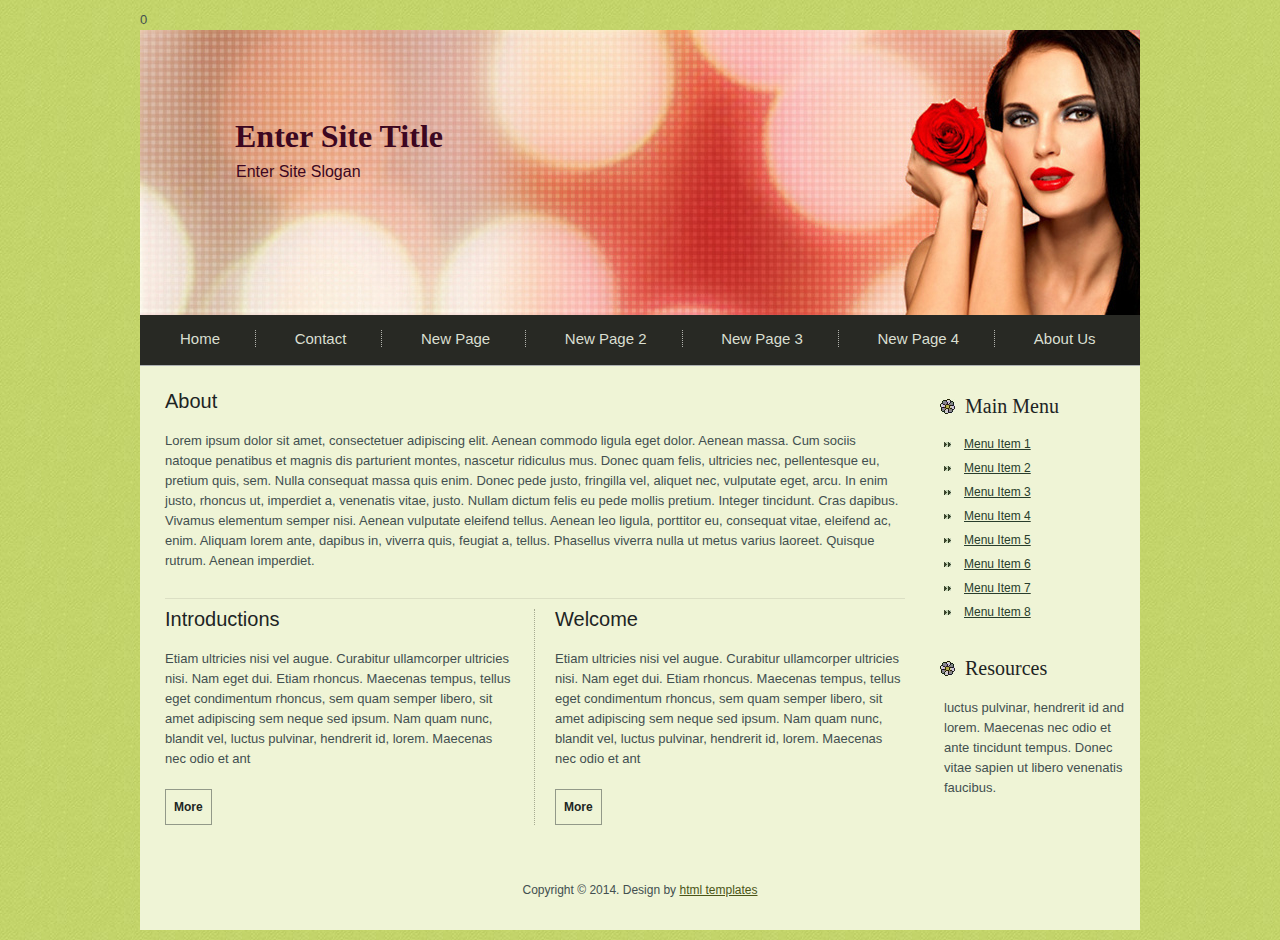
<file: template_14/index.html>
<!DOCTYPE html>
<html>
<head>
<meta charset="UTF-8">
<title>Template 14</title>
<meta name="description" content="A description of your website">
<meta name="keywords" content="keyword1, keyword2, keyword3">
<link href="css/style.css" rel="stylesheet" type="text/css">
</head>
<body>

<div id="wrapper"> 
  0
  <div id="header">
  
  <div class="banner_img">
    <h1>Enter Site Title</h1>
    <p>Enter Site Slogan</p>
    </div>

	</div>
	
    <div class="navigation">
      <ul>
        <li><a href="#">Home</a></li>
        <li><a href="#">Contact</a></li>
        <li><a href="#">New Page</a></li>
        <li><a href="#">New Page 2</a></li>
        <li><a href="#">New Page 3</a></li>
        <li><a href="#">New Page 4</a></li>
        <li><a href="#">About Us</a></li>
      </ul>
    </div>
    
    <div class="right_side_bar"> 
      
      <div class="col_1">
        <h1>Main Menu</h1>
        <div class="box">
          <ul>
            <li><a href="#">Menu Item 1</a></li>
            <li><a href="#">Menu Item 2</a></li>
            <li><a href="#">Menu Item 3</a></li>
            <li><a href="#">Menu Item 4</a></li>
            <li><a href="#">Menu Item 5</a></li>
            <li><a href="#">Menu Item 6</a></li>
            <li><a href="#">Menu Item 7</a></li>
            <li><a href="#">Menu Item 8</a></li>
          </ul>
        </div>
      </div>
      
      <div class="col_1">
        <h1>Resources</h1>
        <div class="box">
          <p>luctus pulvinar, hendrerit id and lorem. Maecenas nec odio et 
ante tincidunt tempus. Donec vitae sapien ut libero venenatis faucibus. </p>
        </div>
      </div>
      
    </div>
	
	<div id="page_content">
 
    <div class="left_section">
    <div class="common_content">
        <h2>About</h2>
        <p>Lorem ipsum dolor sit amet, consectetuer adipiscing elit. 
Aenean commodo ligula eget dolor. Aenean massa. Cum sociis natoque 
penatibus et magnis dis parturient montes, nascetur ridiculus mus. Donec
 quam felis, ultricies nec, pellentesque eu, pretium quis, sem. Nulla 
consequat massa quis enim. Donec pede justo, fringilla vel, aliquet nec,
 vulputate eget, arcu. In enim justo, rhoncus ut, imperdiet a, venenatis
 vitae, justo. Nullam dictum felis eu pede mollis pretium. Integer 
tincidunt. Cras dapibus. Vivamus elementum semper nisi. Aenean vulputate
 eleifend tellus. Aenean leo ligula, porttitor eu, consequat vitae, 
eleifend ac, enim. Aliquam lorem ante, dapibus in, viverra quis, feugiat
 a, tellus. Phasellus viverra nulla ut metus varius laoreet. Quisque 
rutrum. Aenean imperdiet.</p>
      </div>
      
           <hr>
      <div class="top_content border_none">
        <div class="column_one">
          <h2>Introductions</h2>
          <p>Etiam ultricies nisi vel augue. Curabitur ullamcorper 
ultricies nisi. Nam eget dui. Etiam rhoncus. Maecenas tempus, tellus 
eget condimentum rhoncus, sem quam semper libero, sit amet adipiscing 
sem neque sed ipsum. Nam quam nunc, blandit vel, luctus pulvinar, 
hendrerit id, lorem. Maecenas nec odio et ant</p>
          <br>
          <p><a class="btn" href="#">More</a></p> </div>
        <div class="column_two border_left">
          <h2> Welcome</h2>
          <p>Etiam ultricies nisi vel augue. Curabitur ullamcorper 
ultricies nisi. Nam eget dui. Etiam rhoncus. Maecenas tempus, tellus 
eget condimentum rhoncus, sem quam semper libero, sit amet adipiscing 
sem neque sed ipsum. Nam quam nunc, blandit vel, luctus pulvinar, 
hendrerit id, lorem. Maecenas nec odio et ant</p>
        <br>
        <p><a class="btn" href="#">More</a></p>
        </div>
      </div>
    </div>
    
    <div class="clear"></div>

  
  <!--start footer from here-->
  <div id="footer">Copyright &copy; 2014. Design by <a href="http://www.htmltemplates.net" target="_blank">html templates</a><br>
  
  <!--DO NOT remove footer link-->
  <!--Template designed by--><a href="http://www.htmltemplates.net"><img src="images/footer.gif" class="copyright" alt="www.htmltemplates.net"></a></div>
  
  <!--/. end footer from here--> 
</div>
</div>

</body></html>
</file>
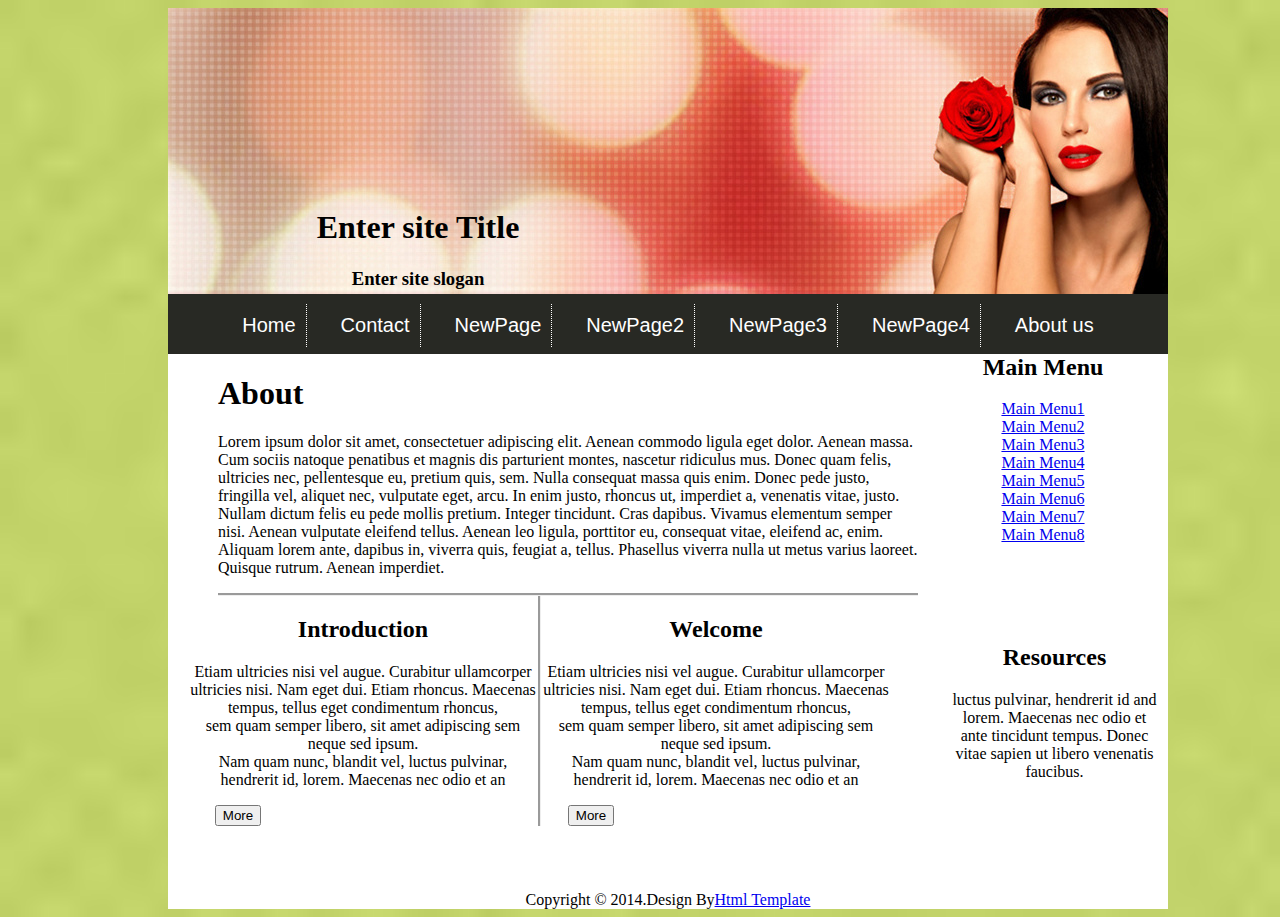
<file: Beauty.html>
<!DOCTYPE html>
<html>
<head>
	<title>BeautyFull Site</title>
	<link rel="stylesheet" type="text/css" href="Beauty.css">
</head>
  <div class="container">	
	<div class="header">
		<div id="pic">
		    <img src="Images/header.jpg">
		</div>
		<div id="text">    
		    <h1>Enter site Title</h1>
		    <h3>Enter site slogan</h3>
		</div>    
	</div>

	<div class="navgation">
		<ul class="nav">
			<li><a href="#home">Home</a></li>
			<li><a href="#contact">Contact</a></li>
			<li><a href="#Newpage">NewPage</a></li>
			<li><a href="#NewPage2">NewPage2</a></li>
			<li><a href="#NewPage3">NewPage3</a></li>
			<li><a href="#NewPage4">NewPage4</a></li>
			<li><a href="#about us">About us</a></li>
		</ul>
	</div>
    
  
    <section>
    	<div class="left">
		    <h1>About</h1>
		    <p>Lorem ipsum dolor sit amet, consectetuer adipiscing elit. Aenean commodo ligula eget dolor. Aenean massa. Cum sociis natoque penatibus et magnis dis parturient montes, nascetur ridiculus mus. Donec quam felis, ultricies nec, pellentesque eu, pretium quis, sem. Nulla consequat massa quis enim. Donec pede justo, fringilla vel, aliquet nec, vulputate eget, arcu. In enim justo, rhoncus ut, imperdiet a, venenatis vitae, justo. Nullam dictum felis eu pede mollis pretium. Integer tincidunt. Cras dapibus. Vivamus elementum semper nisi. Aenean vulputate eleifend tellus. Aenean leo ligula, porttitor eu, consequat vitae, eleifend ac, enim. Aliquam lorem ante, dapibus in, viverra quis, feugiat a, tellus. Phasellus viverra nulla ut metus varius laoreet. Quisque rutrum. Aenean imperdiet. </p>
	    </div>

	    <div class="right">
	    	<h2>Main Menu</h2>
	    	<ul>
	    		<li><a href="#">Main Menu1</a></li>
	    		<li><a href="#">Main Menu2</a></li>
	    		<li><a href="#">Main Menu3</a></li>
	    		<li><a href="#">Main Menu4</a></li>
	    		<li><a href="#">Main Menu5</a></li>
	    		<li><a href="#">Main Menu6</a></li>
	    		<li><a href="#">Main Menu7</a></li>
	    		<li><a href="#">Main Menu8</a></li>
	    	</ul>
	    </div>
    
    

    <div id="content">
    	<div class="one">
    		<h2>Introduction</h2>
    		<p>Etiam ultricies nisi vel augue. Curabitur ullamcorper<br> ultricies nisi. Nam eget dui. Etiam rhoncus. Maecenas<br> tempus, tellus eget condimentum rhoncus,<br> sem quam semper libero, sit amet adipiscing sem neque sed ipsum.<br>Nam quam nunc, blandit vel, luctus pulvinar,<br> hendrerit id, lorem. Maecenas nec odio et an</p>
    		<input type="button" value="More">
    	</div>

    	<div class="two">
    		<h2>Welcome</h2>
    		<p>Etiam ultricies nisi vel augue. Curabitur ullamcorper<br> ultricies nisi. Nam eget dui. Etiam rhoncus. Maecenas<br> tempus, tellus eget condimentum rhoncus,<br> sem quam semper libero, sit amet adipiscing sem neque sed ipsum. <br>Nam quam nunc, blandit vel, luctus pulvinar,<br> hendrerit id, lorem. Maecenas nec odio et an</p>
    		<input type="button" value="More">
    	</div>

    	<div class="three">
    		<h2>Resources</h2>
    		<p>luctus pulvinar, hendrerit id and <br>lorem. Maecenas nec odio et<br> ante tincidunt tempus. Donec<br> vitae sapien ut libero venenatis<br> faucibus.</p>
    	</div>
    </div>

    <footer>
        Copyright &copy; 2014.Design By<a href="#">Html Template</a>
    </footer>
  </div>
  </section>  
</body>
</html>
</file>
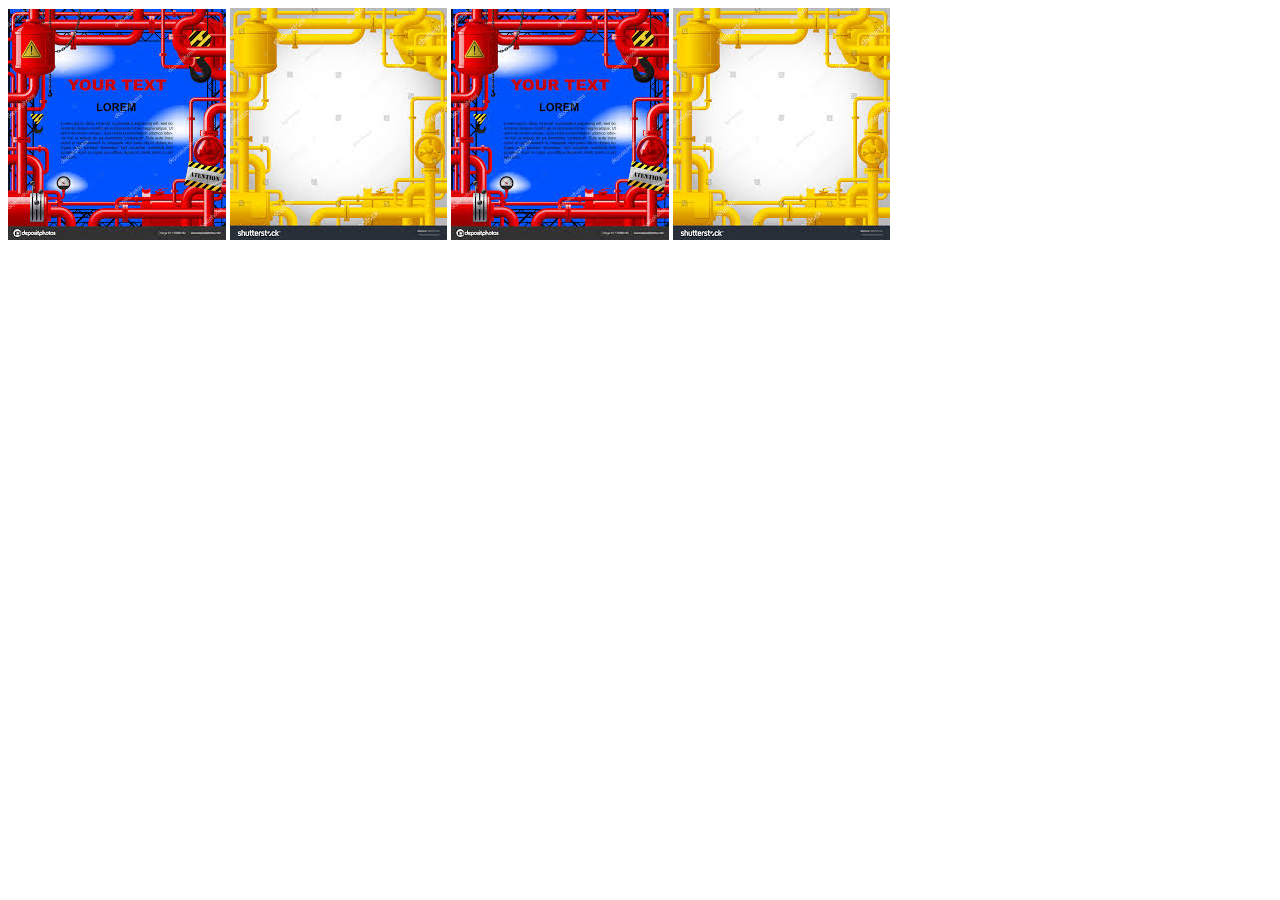
<file: template_14/res.html>
<html>
<head>
<link href="custom.css" rel="stylesheet">
</head>
<body>
<div class="content">
<img src="images/gas1.jpg">
<img src="images/gas3.jpg">
<img src="images/gas1.jpg">
<img src="images/gas3.jpg">
</div>
</body>
</html>
</file>
<file: Beauty.css>
body{
	background-image: url("Images/body_bg.jpg");
	background-repeat: no-repeat;
	background-size: cover;
	text-align: center;
}
.container{
	width: 1000px;
	padding-left: 160px;
	
}
#pic{
	width: 100%;
}

#text{
	margin-top: -110px;
	margin-right: 500px;
}
.navgation{
	background-color: #282924;
	margin-top: -15px;
	height: 60px;

}
.nav{
	margin: 0;
	padding: 0;
	list-style: none;
	color: white;
}
.nav li{
	display: inline-block;
	margin: 10px;
	padding: 10px;
	border-right: dotted 1px white;
	text-decoration: none;
}
.nav li:last-child{
	border-right: none;
}
.nav ul li a{
	color: white;
	text-decoration: none;
}
.navgation ul li a{
	color: white;
	text-decoration: none;
	font-size: 20px;
	font-family: sans-serif;
}

section{
	background-color: white;
	width: 100%;
	margin-top: -20px;
}
.left{
	width: 70%;
	float: left;
	border-bottom: groove;
	text-align: left;
	margin-left: 50px;
}
.right{
	margin-top: -20px;
}

.right ul li{
     text-decoration: none;
    list-style: none;  
    padding-left: 710px;
    color: green;  
}
#content{
	width: 100%;
}
.one{
	width: 35%;
	float: left;
	margin-left: 20px;
	border-right: groove;

}
.two{
    width: 35%;
    float: left;

}
.three{
	width: 33%;
	margin-left: 720px;
	margin-top: 30px;
	padding-top: 50px;
   
}
input{
	text-align: left;
	margin-left: -250px;
}
footer{
	text-align: center;
	margin-top: 110px;
}
</file>
<file: template_14/custom.css>
@media (max-width:767px){
	.content img{
		width:100%;
	}
}
</file>
<file: template_14/css/style.css>
/* General Reset */
html, body, div, span, applet, object, iframe, h1, h2, h3, h4, h5, h6, p, blockquote, pre, a, abbr, acronym, address, big, cite, code, del, dfn, em, font, img, ins, kbd, q, s, samp, small, strike, strong, sub, sup, tt, var, b, u, i, center, dl, dt, dd, ol, ul, li, fieldset, form, label, legend, table, caption, tbody, tfoot, thead, tr, th, td, hr, button {
	margin:0;
	padding:0;
	border:0;
	outline:0;
	font-size:100%;
	vertical-align:baseline;
	background:none;
}

ol, ul {
	list-style-type:none;
}

h1, h2, h3, h4, h5, h6, li {
	line-height:100%;
}

blockquote, q {
	quotes:none;
}

q:before, q:after {
	content:"";
}

table {
	border-collapse:collapse;
	border-spacing:0;
}

input, textarea, select {
	font:12px Arial, Helvetica, sans-serif;
	vertical-align:middle;
	padding:0;
	margin:0;
}

textarea {
	overflow:auto;
	resize:none;
}

body {
	margin:0px;
	padding:0px;
	font-size:13px;
	line-height:20px;
	color:#424f4f;
	font-family:Arial, Helvetica, sans-serif;
	background:url(../images/body_bg.jpg) repeat;
}

h1, h2, h3, h4, h5, h6 {
	font-weight:normal;
}

h1 {
	font-size:33px;
	color:#1d2424;
	margin-bottom:20px;
}

h2 {
	font-size:20px;
	color:#1d2424;
	margin-bottom:20px;
}

h3 {
	font-size:18px;
	color:#1d2424;
	margin-bottom:20px;
}

h4 {
	font-size:16px;
	color:#1d2424;
	margin-bottom:15px;
}

h5 {
	font-size:14px;
	color:#1d2424;
	margin-bottom:10px;
}

h6 {
	font-size:12px;
	color:#1d2424;
	margin-bottom:10px;
}

	/*  links
	******************************/
	a {color: #4A5417;text-decoration: underline;}
	a:hover {color: #4A5417;text-decoration: none;}

	/*  superscript and subscript
	******************************/
	sup, sub {vertical-align: baseline;position: relative;top: -0.4em;}
	sub { top: 0.4em; }
	
	/*  lists
	******************************/
	ul, ol {padding:0;margin:0;}
	ul li {list-style-type:disc;}
	ol li {list-style-type:decimal;}
	ul li,
	ol li {font-size: 12px; line-height: 16px;margin: 0 0 10px 15px;}

	/*  tables
	******************************/
	table,th,td {border:1px solid #BBBBBB;}
	th {padding:3px; font-weight:bold;color:#344b3b;}
	tr {margin:0 0 5px 0;padding:3px;}
	td {padding:5px;margin:0 1px;}
	
	/*  horizontal lines
	******************************/
	hr {border-bottom: 1px solid #dbdfc4;margin:5px 0;padding:0;height:2px;width:100%; margin-bottom:10px;}

.clear {
	clear:both;
}

.left {
	float:left;
}

.right {
	float:right;
}

.copyright {
	border: 0px;
	height: 1px;
	width: 1px;
}

#wrapper {
	width:1000px;
	margin:0 auto;
	padding:10px 0 10px 0;
}

/*----start header----*/
#header {
	padding:0px;
}

#header .banner_img{
	background:url(../images/header.jpg) no-repeat left top;
	height:195px;
	padding:90px 95px 0 95px;
}

#header h1{
	font-size:32px;
	font-family:Georgia, "Times New Roman", Times, serif;
	color:#3c0721;
	font-weight:bold;
	margin:0px;
	padding:0px 0px 10px;
}

#header h1 a {
	color:#3c0721;
	text-decoration: none;
}

#header h1 a:hover {
	text-decoration: none;
}

#header p{
	font-size:16px;
	margin-left:1px;
	color:#3c0721;
}

.navigation{
	border-bottom:#adb1b2 solid 1px;
	padding:15px 5px;
	background: #282924;
}

.navigation ul{
	margin:0px;
	padding:0px;
}

.navigation ul li{
	margin:0px;
	padding:0px 35px;
	display:inline;
	font-size:15px;
	list-style-type:none;
	border-right:#b2b3ad dotted 1px;
}

.navigation ul li a{
	color:#d9dfd1;
	text-decoration:none;
}

.navigation ul li a:hover{
	color:#ffffff;
}

.navigation ul li:last-child {
	border-right:none;
}
/*----end header----*/


/*----start page content----*/
#page_content{
	background-color:#eff4d6;
	padding:10px;
}

#page_content .left_section{
	padding:15px;
	width:740px;
	float:left;
}

#page_content .left_section .top_content{
	padding:0 0 15px 0;
	border-bottom:#dbdfc4 solid 1px;
	margin-bottom:20px;
}

#page_content .left_section .top_content .column_one{
	width:350px;
	float:left;
	margin-bottom:20px;
}

#page_content .left_section .top_content .column_two{
	width:350px;
	float:right;
	margin-bottom:20px;
}

a.btn{
	color:#20251f;
	font-size:12px;
	text-decoration:none;
	padding:7px 8px 7px 8px;
	font-weight:bold;
	display:inline-block;
	border:#929989 solid 1px;
}

a.btn:hover{
	text-decoration:underline;
}

.common_content{
	padding:0 0 20px 0;
}

.border_none{
	border:none!important;
	margin:0px!important;
}

.right_side_bar{
	width:200px;
	margin-top:10px;
	float:right;
}

.right_side_bar h1{
	font-size:20px;
	padding:0 0 0 25px;
	font-family:Georgia, "Times New Roman", Times, serif;
	margin-bottom:10px;
	background:url(../images/star.png) no-repeat left center;
}

.right_side_bar .col_1{
	padding:20px 0 0 0;
}

.right_side_bar .col_1 .box{
	padding:10px 4px;
}

.right_side_bar .col_1 .box ul{
	margin:0px;
	padding:0px;
}

.right_side_bar .col_1 .box ul li{
	margin:0px 0px 8px;
	padding:0px 0px 0px 20px;
	font-size:12px;
	list-style-type:none;
	background:url(../images/li.png) no-repeat left center;
}

.right_side_bar .col_1 .box ul li a{
	color:#283d2c;
	text-decoration:underline;
}

.right_side_bar .col_1 .box ul li a:hover{
	color:#283d2c;
	text-decoration:none;
}

.border_left{
	border-left:#a6aa91 dotted 1px;
	padding-left:20px;

}
/*----end page content----*/


/*----start footer content----*/
#footer{
	clear:both;
	padding:20px 0 20px 0;
	height:20px;
	text-align:center;
	font-family:Verdana, Geneva, sans-serif;
	font-size:12px;
	line-height:20px;
	background-color:#eff4d6;
}

/*----end footer content----*/



@media (max-width:767px){
	#page_content .left_section{
		width:100%;
	}
}
</file>
